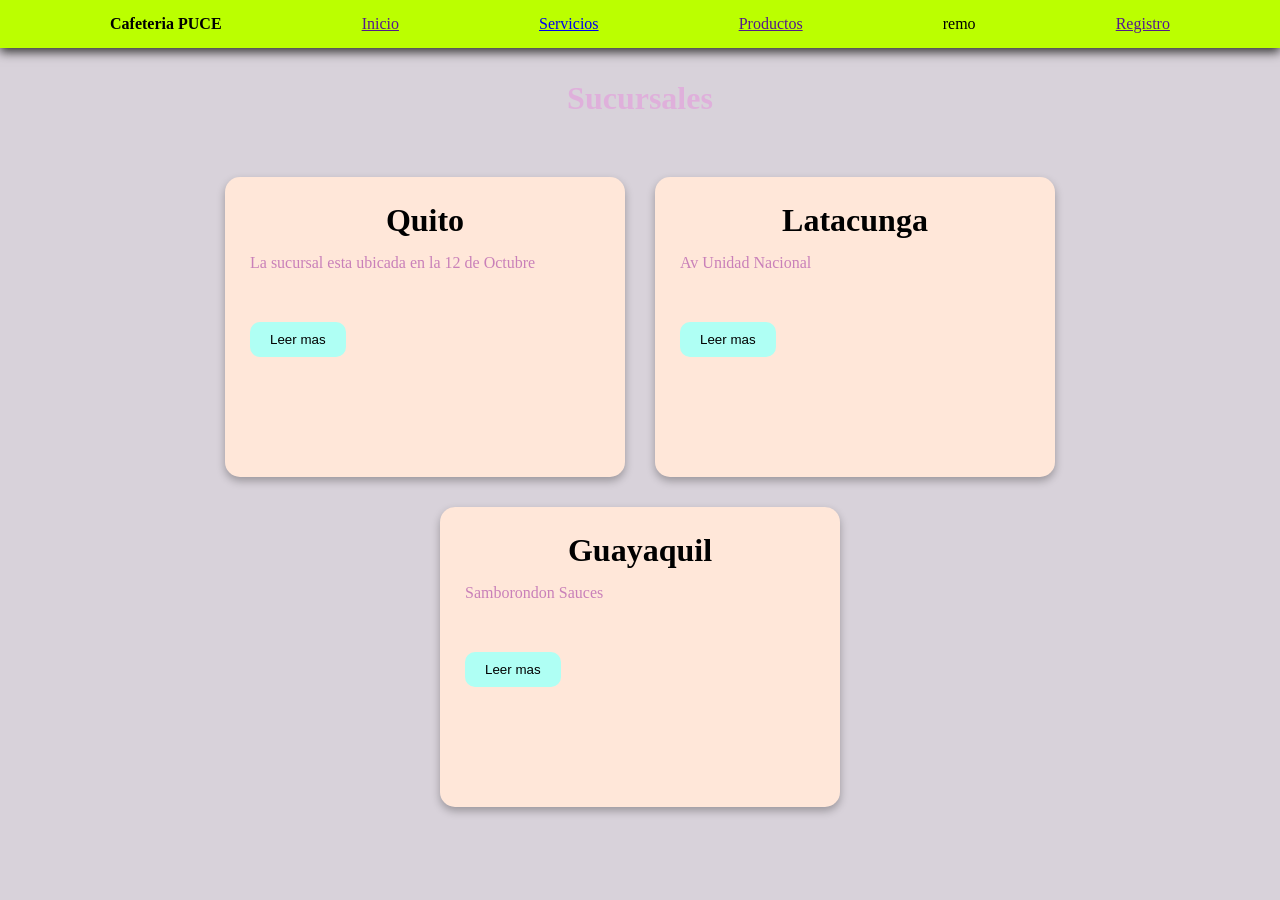
<file: index.html>
<!doctype html>
<html lang="es">
  <head>
    <link rel="stylesheet" href="src/css/style.css">
    <meta charset="UTF-8" />
    <link rel="icon" type="image/svg+xml" href="/favicon.svg" />
    <meta name="viewport" content="width=device-width, initial-scale=1.0" />
    <title>cafeteriapuce</title>
    <style>
      h2{font-family: 'Courier New', Courier, monospace;}
    </style>
  </head>
  <body style="background-color: #d8d2da;"> 
  <nav class="nav-bar">
    <div class="logo">Cafeteria PUCE</div>
    <a href="">Inicio</a>
    <a href="/src/pages/servicios.html">Servicios</a>
    <a href="">Productos</a>remo
    <a href="">Registro</a>
  </nav>
  <h1 id="titulo-principal">Sucursales</h1>
  <div class="contenedor-principal">
    <div class="tarjeta">
      <h1>Quito</h1>
      <p>La sucursal esta ubicada en la 12 de Octubre</p>
      <button class="boton-tarjeta">Leer mas</button>
  </div>
<div class="tarjeta">
      <h1>Latacunga</h1>
      <p>Av Unidad Nacional</p>
      <button class="boton-tarjeta">Leer mas</button>
  </div>
  <div class="tarjeta">
      <h1>Guayaquil</h1>
      <p>Samborondon Sauces</p>
      <button class="boton-tarjeta">Leer mas</button>
  </div>
  </body>
</html>
</file>
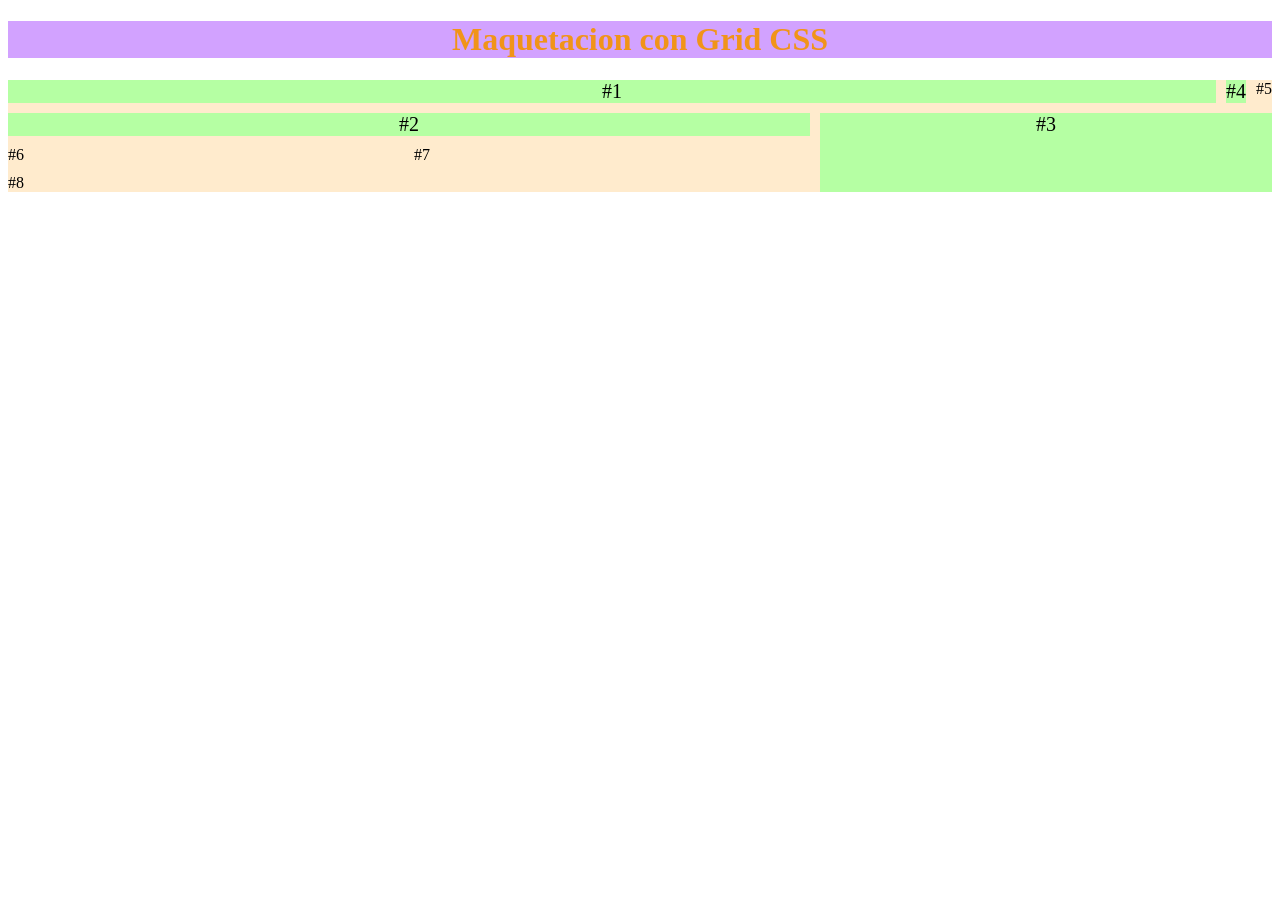
<file: src/pages/servicios.html>
<!DOCTYPE html>
<html lang="es">
<head>
    <meta charset="UTF-8">
    <meta name="viewport" content="width=device-width, initial-scale=1.0">
    <title>SERVICIOS</title>
    <link rel="stylesheet" href="../css/servicios.css">
</head>
<body>
    <h1 class="titulo-unico">Maquetacion con Grid CSS</h1>
    <div class="contenedor-servicios">
        <div class="caja caja1">#1</div>
        <div class="caja caja2">#2</div>
        <div class="caja caja3">#3</div>
        <div class="caja caja4">#4</div>
        <div class="caja5">#5</div>
        <div class="caja6">#6</div>
        <div class="caja7">#7</div>
        <div class="caja8">#8</div>
    </div>
</body>
</html>
</file>
<file: src/css/style.css>
/*SELECTOR UNIVERSAL*/
*{
margin: 0;
padding: 0;
box-sizing: border-box;

}

/*SELECTOR DE TIPO*/
body{
  font-family: Cambria, Cochin, Georgia, Times, 'Times New Roman', serif;
  color: rgb(0, 0, 0);
  padding-top: 80px;
  text-align: justify;
}

/*SELECTOR DE CLASE*/
.nav-bar{
  position: fixed;
  top: 0;
  width: 100%;
  background-color: #bbff00;
  display: flex;
  justify-content: space-around;
  align-items: center;
  padding: 15px 40px;
  box-shadow: 0 4px 10px rgb(49, 49, 49);
  z-index: 1000;
}

/*SELECTOR POR ID*/
#titulo-principal{
margin-bottom: 40px;
color: rgb(223, 176, 219);
text-align: center;
}

  .logo{
    color:rgb(0, 0, 0);
    font-size: 1.5 rem;
    font-weight: bold;
  }

.navbar{
    color: rgb(0, 0, 0);
    text-decoration: none;
    font-size: 1rem;
    transition: color 0.3s ease-in-out;
}
.contenedor-principal{
  display: flex;
  justify-content: center;
  gap: 30px;
  flex-wrap: wrap;
  padding: 20px;
}
.tarjeta{
  background-color: #ffe7d9;
  border-radius: 15px;
  box-shadow: 0 4px 8px rgba(0, 0, 0, 0.288);
  padding: 25px;
  width: 400px;
  height: 300px;
}

.tarjeta:hover{
  transform: translateY(-10px);
  box-shadow: 0 8px 16px rgba(94, 126, 134, 0.288);
}


.tarjeta h1{
  margin-bottom: 15px;
  color: rgb(0, 0, 0);
  text-align: center;

}

.tarjeta p {
  font-size: 1.rem;
  margin-bottom: 20px;
  color: rgb(201, 128, 185);
}

.boton-tarjeta{
  padding: 10px 20px;
  border: none;
  background-color: #affff4;
  color: rgb(0, 0, 0);
  border-radius: 10px;
  cursor: pointer;
  margin-top: 30px;
}

.boton-tarjeta:hover{
  background-color: #97ffae;
  color: rgb(255, 236, 195);
}
</file>
<file: src/css/servicios.css>
.titulo-unico {
    color: rgb(241, 148, 25);
    text-align: center;
    background-color: rgb(210, 162, 255);
}

.contenedor-servicios{
    display: grid;
    grid-template-columns: 1fr 1fr 1fr;
    column-gap: 10px;
    row-gap: 10px;
    background-color: blanchedalmond;
}
.caja {
    background-color: rgb(181, 255, 163);
    text-align: center;
    font-size: 20px;

}

.caja1 {
    grid-area: 1/1/2/4;

}

.caja2 {
    grid-area: 2/1/4/3;
}

.caja3 {
    grid-area:2/3/6/6 ;
}
</file>
